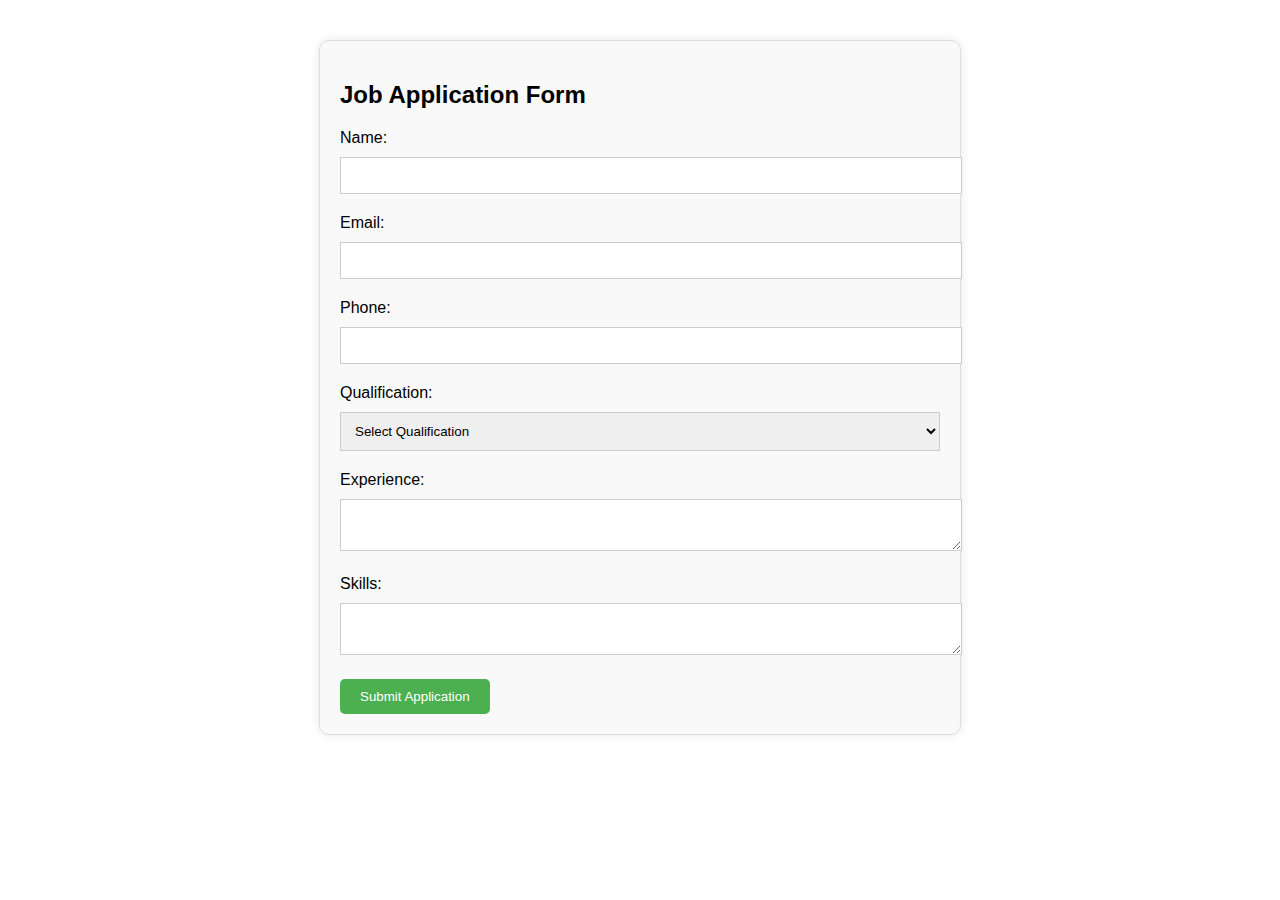
<file: index.html>
<!DOCTYPE html>
<html lang="en">
<head>
    <meta charset="UTF-8">
    <meta name="viewport" content="width=device-width, initial-scale=1.0">
    <title>Job Application Form</title>
    <link rel="stylesheet" href="styles.css">
</head>
<body>
    <div class="form-container">
        <h2>Job Application Form</h2>
        <form id="applicationForm" action="submit.php" method="POST" onsubmit="return validateForm()">
            <!-- Personal Details -->
            <label for="name">Name:</label>
            <input type="text" id="name" name="name" required>

            <label for="email">Email:</label>
            <input type="email" id="email" name="email" required>

            <label for="phone">Phone:</label>
            <input type="tel" id="phone" name="phone" required>

            <!-- Education -->
            <label for="qualification">Qualification:</label>
            <select id="qualification" name="qualification" required>
                <option value="">Select Qualification</option>
                <option value="High School">High School</option>
                <option value="Diploma">Diploma</option>
                <option value="Bachelor's">Bachelor's</option>
                <option value="Master's">Master's</option>
            </select>

            <!-- Experience -->
            <label for="experience">Experience:</label>
            <textarea id="experience" name="experience" required></textarea>

            <!-- Skills -->
            <label for="skills">Skills:</label>
            <textarea id="skills" name="skills" required></textarea>

            <!-- Submit Button -->
            <button type="submit">Submit Application</button>
        </form>
    </div>
    <script src="script.js"></script>
</body>
</html>
</file>
<file: styles.css>
body {
    font-family: Arial, sans-serif;
}

.form-container {
    max-width: 600px;
    margin: 40px auto;
    padding: 20px;
    background-color: #f9f9f9;
    border: 1px solid #ddd;
    border-radius: 10px;
    box-shadow: 0 0 10px rgba(0, 0, 0, 0.1);
}

label {
    display: block;
    margin-bottom: 10px;
}

input[type="text"], input[type="email"], input[type="tel"], select, textarea {
    width: 100%;
    padding: 10px;
    margin-bottom: 20px;
    border: 1px solid #ccc;
}

button[type="submit"] {
    background-color: #4CAF50;
    color: #fff;
    padding: 10px 20px;
    border: none;
    border-radius: 5px;
    cursor: pointer;
}

button[type="submit"]:hover {
    background-color: #3e8e41;
}
</file>
